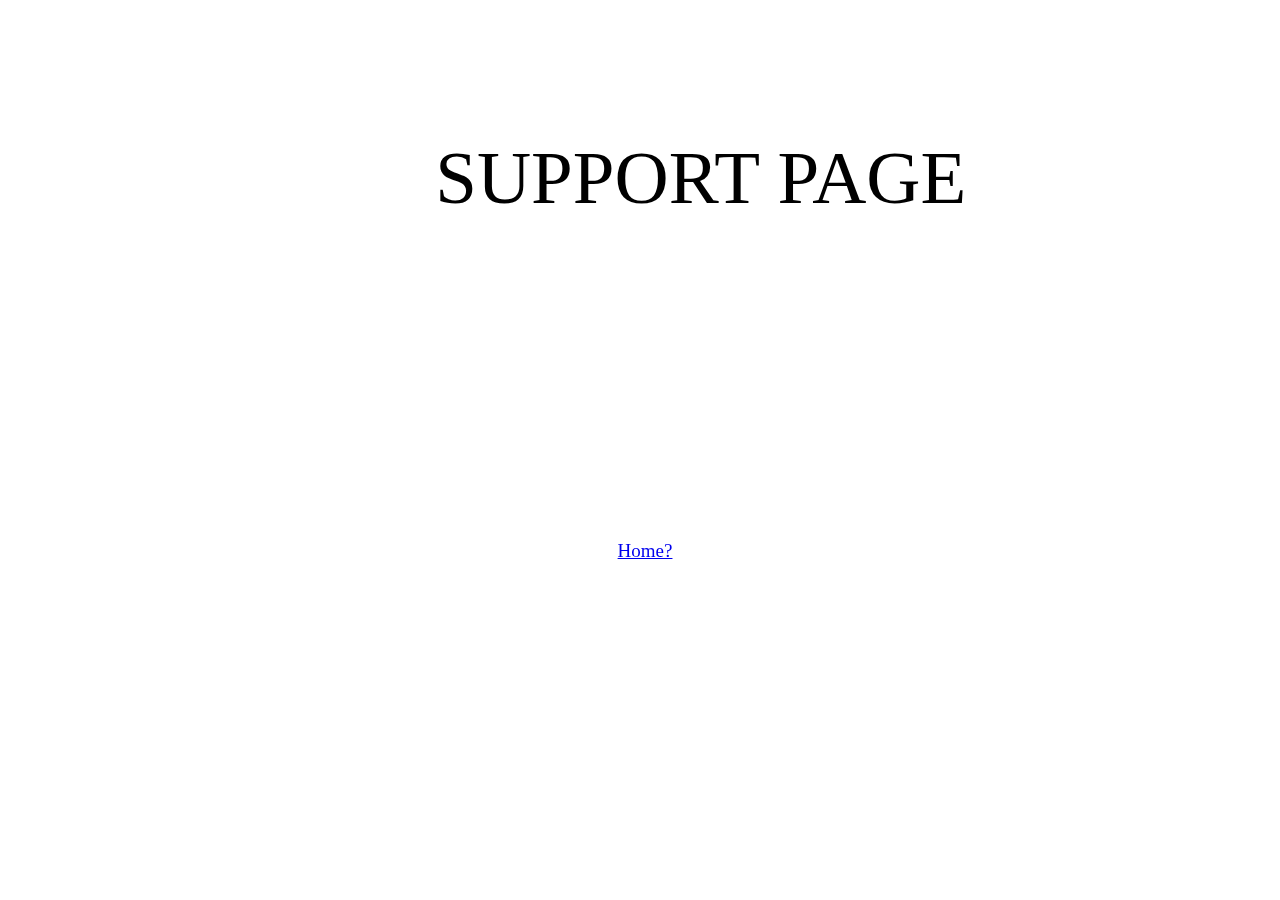
<file: support.html>
<html>
	<head>		
		<style>
			#caixa 
			{
				display: grid;
				justify-content: center;
				align-items: space-around;
			}

			#texto
			{
				position: fixed;
				top: 60%;
				left: 48.25%;
				
				font-family: arial black;
				font-size: 19px;
				
				text-decoration: none;
				color: black;
			}

			#tt 
			{
				position: fixed;
				top: 15%;
				left: 34%;
				
				font-family: arial black;
				font-size: 75px;
			}
		</style>
	</head>
	
	<body>
		<div id=caixa>
			<div id=tt>
				SUPPORT PAGE
			</div>
			
			<div id=texto>
				<a href=index.html> Home? </a>
			</div>
		</div>
	</body>
</html>
</file>
